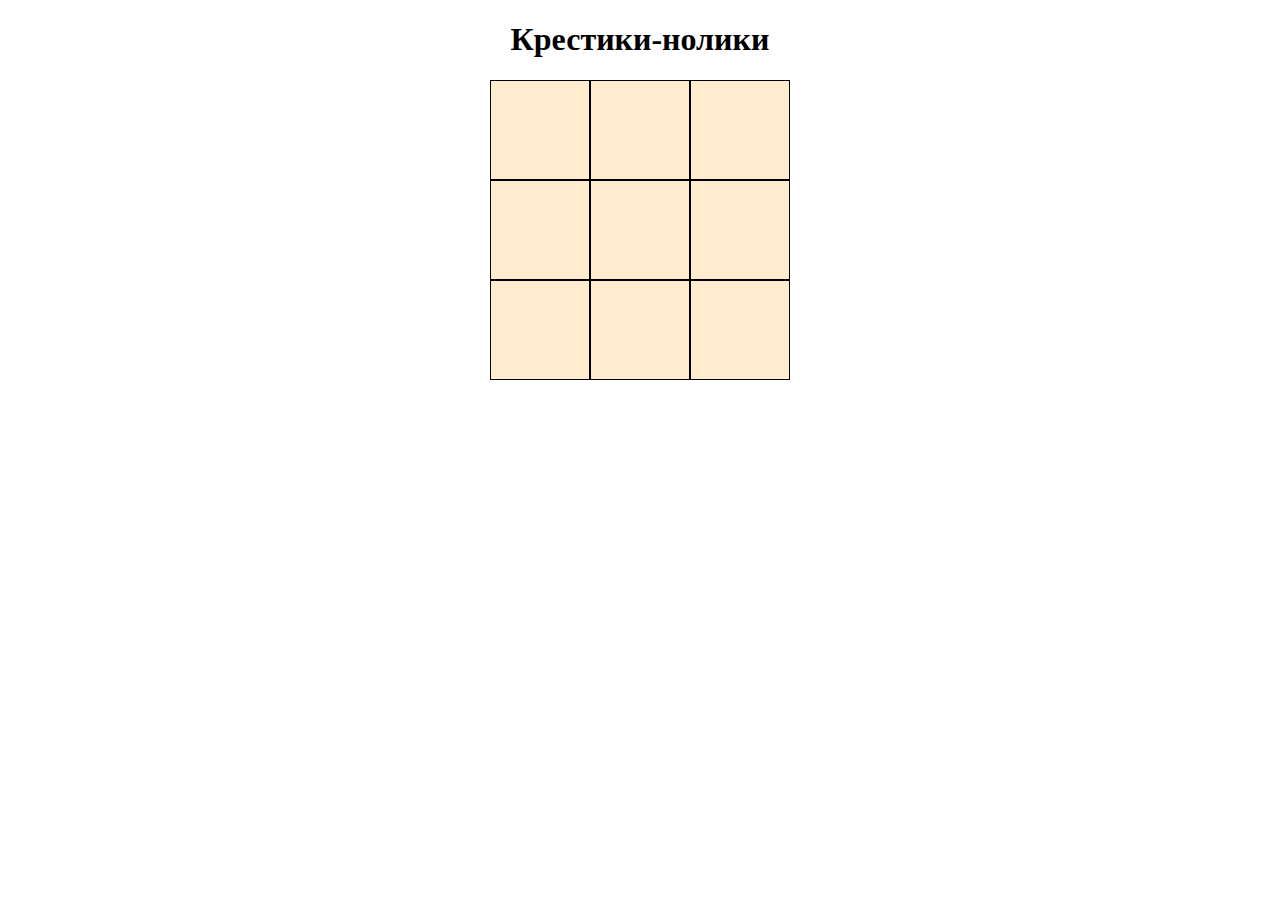
<file: index.html>
<!DOCTYPE html>
<html lang="en">
<head>
    <meta charset="UTF-8">
    <meta http-equiv="X-UA-Compatible" content="IE=edge">
    <meta name="viewport" content="width=device-width, initial-scale=1.0">
    <title>Document</title>
    <link rel="stylesheet" href="main.css">
</head>
<body>
    <h1>Крестики-нолики</h1>
    <div class="area-wrapper">
        <div id="area">
            <div class="box"></div>
            <div class="box"></div>
            <div class="box"></div>
            <div class="box"></div>
            <div class="box"></div>
            <div class="box"></div>
            <div class="box"></div>
            <div class="box"></div>
            <div class="box"></div>
        </div>
    </div>
    <div id="modal-result-wrapper">
        <div id="overlay">
            <div id="modal-window">
                <div id="content">content</div>
                <div id="btn-close">Start new game</div>
            </div>
        </div>
    </div>
    <script src="script.js"></script>
</body>
</html>
</file>
<file: main.css>
.area-wrapper{
    width: 100%;
    height: 100%;
    display: flex;
    justify-content: center;
    align-items: center;
}

#area{
    width: 300px;
    height: 300px;
    background-color: blanchedalmond;
    display: flex;
    flex-wrap: wrap;
}
.box{
    width: 100px;
    height: 100px;
    border: 1px solid black;
    box-sizing: border-box;
    font-size: 34px;
    color: brown;
    display: flex;
    justify-content: center;
    align-items: center;
}
h1{
    display: flex;
    justify-content: center;
}

#modal-result-wrapper{
    width: 100%;
    height: 100%;
    top: 0;
    left: 0;
    display: none;
}

#overlay{
    width: 100%;
    height: 100%;
    position: absolute;
    top: 0;
    left: 0;
    background-color: rgba(0, 0, 0, 0.8);

}

#modal-window{
    height: 150px;
    width: 150px;
    border: 1px solid black;
    background-color: white;
    position: absolute;
    top: 50%;
    left: 50%;
    transform: translate(-50%, -50%);
    display: flex;
    flex-flow: column;
    justify-content: space-between;
    align-items: center;
}
#btn-close{
    width: 150px;
    height: 20px;
    background-color: tomato;
    color: yellowgreen;
    text-align: center;
    cursor: pointer;
}
</file>
